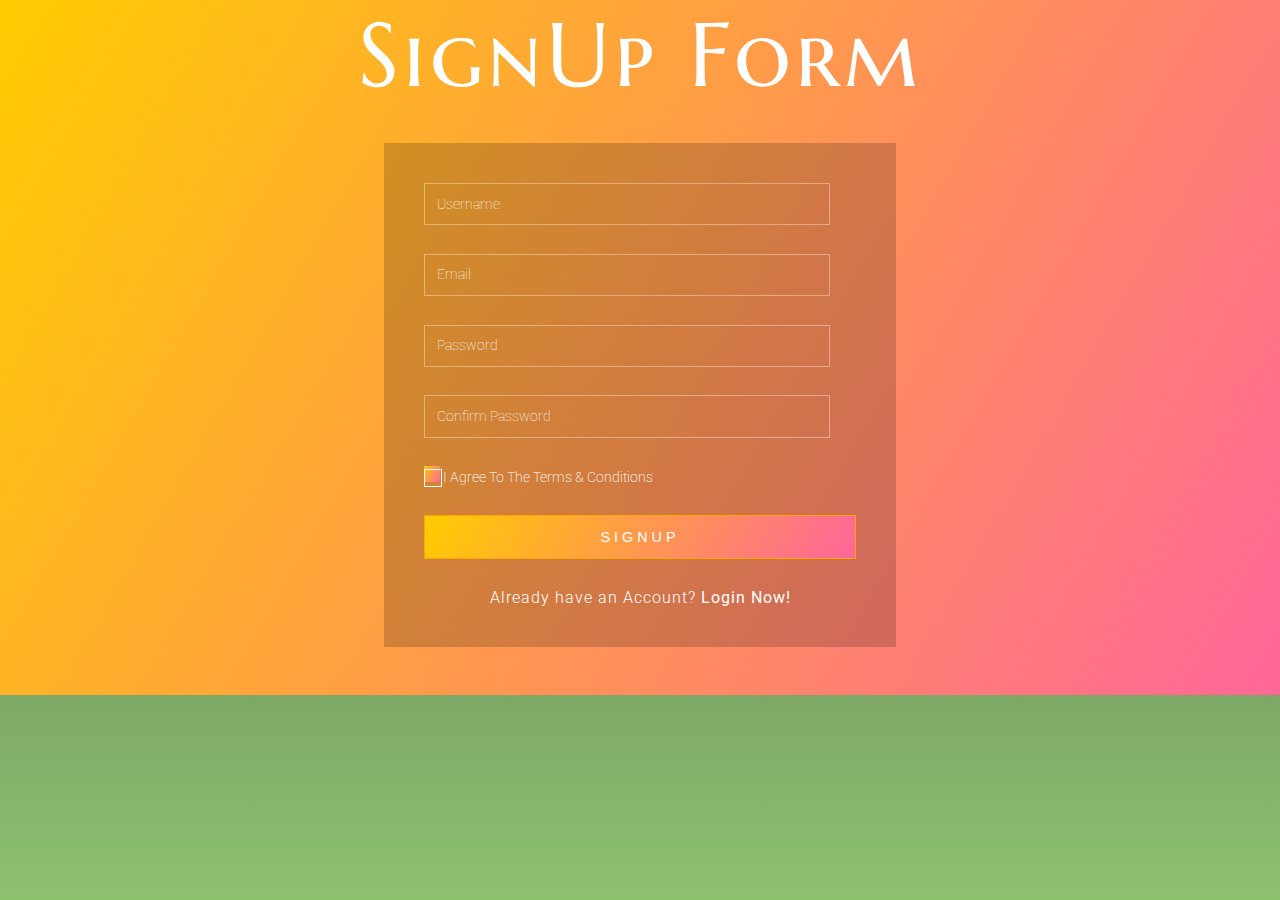
<file: public/register.html>
<!DOCTYPE html>
<html>
<head>
<title>Creative Colorlib SignUp Form</title>
<meta name="viewport" content="width=device-width, initial-scale=1">
<meta http-equiv="Content-Type" content="text/html; charset=utf-8" />
<script type="application/x-javascript"> addEventListener("load", function() { setTimeout(hideURLbar, 0); }, false); function hideURLbar(){ window.scrollTo(0,1); } </script>

<link href="css/register.css" rel="stylesheet" type="text/css" media="all" />
<link rel="stylesheet" href="css/style.css" />

<link href="//fonts.googleapis.com/css?family=Roboto:300,300i,400,400i,700,700i" rel="stylesheet">

</head>
<body>
	<div class="main-w3layouts wrapper registration-form">
		<h1 style="margin-top: -50px;">SignUp Form</h1>
		<div class="main-agileinfo">
			<div class="agileits-top">
				<form action="/register" method="post" >
					<input class="text" type="text" name="username" placeholder="Username" required>
					<input class="text email" type="email" name="email" placeholder="Email" required>
					<input class="text" type="password" name="password" placeholder="Password" required>
					<input class="text w3lpass" type="password" name="confirmpassword" placeholder="Confirm Password" required>
					<div class="wthree-text">
						<label class="anim">
							<input type="checkbox" class="checkbox" style="background: linear-gradient(120deg,#ffcc00, #ff6699);" required>
							<span>I Agree To The Terms & Conditions</span>
						</label>
						<div class="clear"> </div>
					</div>
					<input type="submit" style="background: linear-gradient(120deg,#ffcc00, #ff6699);border:1px solid orange" value="SIGNUP">
				</form>
				<p>Already have an Account? <a href="/login"> Login Now!</a></p>
			</div>
		</div>
		
		
		
	</div>
	
</body>
</html>
</file>
<file: public/css/style.css>
@import url("https://fonts.googleapis.com/css2?family=Marcellus+SC&display=swap");

* {
  margin: 0;
  padding: 0;
  box-sizing: border-box;
}

/* CSS for navigation bar */
nav {
  background-color: #ffffff;
  color: rgb(0, 0, 0);
  /* padding: 10px 20px; */
  display: flex;
  /* justify-content: space-between;
    align-items: center; */
  height: 60px;
  width: 100%;
  /* border-bottom: 1px solid rgb(198, 198, 198); */
}

.UL1 {
  width: 35%;
  /* background-color: aqua; */
  display: flex;
  justify-content: center;
  align-items: center;
  font-family: "Segoe UI", Tahoma, Geneva, Verdana, sans-serif;
  font-size: 20px;
}

.UL1 a {
  color: orange;
}

.logo {
  width: 30%;
  /* height: 60px; */
  /* background-color: rgb(255, 0, 221); */
  display: flex;
  justify-content: center;
}

.logo img {
  height: 300px;
  margin-top: -120px;
}

.UL2 {
  width: 35%;
  /* background-color: aqua; */
  display: flex;
  justify-content: center;
  align-items: center;
}

.login {
  height: 40px;
  margin-left: 40px;
  width: 100px;
  display: flex;
  justify-content: center;
  align-items: center;
  font-family: "Segoe UI", Tahoma, Geneva, Verdana, sans-serif;
  font-size: 18px;
  border-radius: 50px;
  color: white;
  background: linear-gradient(90deg, rgb(255, 81, 0), orange);
}

.login a{
  color: white;
}

.signup {
  height: 40px;
  margin-left: 40px;
  width: 100px;
  display: flex;
  justify-content: center;
  align-items: center;
  font-family: "Segoe UI", Tahoma, Geneva, Verdana, sans-serif;
  font-size: 18px;
  border-radius: 50px;
  color: white;
  background: linear-gradient(90deg, rgb(255, 81, 0), orange);
}

.signup a{
  color: white;
}

ul {
  list-style-type: none;
  margin: 0;
  padding: 0;
  display: flex;
}
li {
  margin-left: 20px;
}
li:first-child {
  margin-left: 0;
}
a {
  color: rgb(0, 0, 0);
  text-decoration: none;
}

/* /////////////////////////////////////////////////////////////////////////// */

.banner {
  height: 350px;
  /* background-color: aqua; */
  line-height: 0.7;
}

h1 {
  /* font-family: "Mona Sans", "Helvetica Neue", Helvetica, Arial, sans-serif; */
  /* font-family: "Sixtyfour", sans-serif; */
  /* font-family: "Bungee", sans-serif; */
  /* font-family: "Voltaire", sans-serif; */
  /* font-family: "Bruno Ace", sans-serif; */
  font-family: "Marcellus SC", serif;
  display: flex;
  justify-content: center;
  margin-top: 30px;
  font-size: 90px;
}

.arow1 {
  /* height: 200px; */
  margin: -140px 0px 0px 250px;
}

.arow2 {
  /* height: 200px; */
  margin: -50px 0px 0px 1100px;
}

h2 {
  font-family: "Segoe UI", Tahoma, Geneva, Verdana, sans-serif;
  display: flex;
  justify-content: center;
  margin-top: 0px;
  /* font-size: 90px; */
}

.buttonn {
  margin: 30px 650px;
  display: flex;
  justify-content: center;
  align-items: center;
  height: 40px;
  width: 200px;
  font-family: "Segoe UI", Tahoma, Geneva, Verdana, sans-serif;
  font-size: 18px;
  border-radius: 50px;
  color: white;
  background: linear-gradient(90deg, rgb(255, 81, 0), orange);
}

/* .vid {
  height: 550px;
  width: 950px;
  border: 13px solid black;
  margin-left: 290px;
  border-radius: 40px;
  display: flex;
  background: linear-gradient(90deg, rgb(252, 217, 201), orange);
} */

.vid {
  position: relative; /* Add relative positioning */
  height: 550px;
  width: 950px;
  border: 13px solid black;
  margin-left: 290px;
  border-radius: 40px;
  display: flex;
  overflow: hidden;
}

.video {
  position: absolute; /* Add absolute positioning */
  top: 0;
  left: 0;
  width: 100%;
  height: 540px;
  margin-top: 0px;
  object-fit: cover;
  z-index: -1; /* Set z-index to be behind other content */
}

.v1 {
  /* background-color: aquamarine; */
  width: 280px;
  height: 474px;
}

.v1 h5 {
  padding: 30px 25px 10px 25px;
  font-size: 30px;
  font-family: "Trebuchet MS", "Lucida Sans Unicode", "Lucida Grande",
    "Lucida Sans", Arial, sans-serif;
}

.profile1 {
  position: relative; /* Add relative positioning */
  height: 100px;
  width: 100px;
  border-radius: 20px;
  margin: 10px 10px 15px 30px;
  overflow: hidden;
}

.profile1 img {
  height: 100%;
  width: 100%;
  object-fit: cover;
}

.cir1 {
  position: absolute; /* Add absolute positioning */
  top: 1; /* Adjust positioning */
  left: 5; /* Adjust positioning */
  height: 30px;
  width: 30px;
  background-color: #ffffff;
  /* border: 1px solid black; */
  border-radius: 50%;
  margin: -35px 10px 10px 110px;
  font-size: 10px;
  display: flex;
  justify-content: center;
  align-items: center;
  z-index: 18;
}

.cir1:hover {
  background-color: rgba(82, 80, 80, 0.288);
  color: red;
}

.ico {
  display: flex;
  margin-top: 20px;
}

.ico1 {
  height: 54px;
  width: 54px;
  /* border: 1px solid black; */
  border-radius: 50%;
  margin: 10px 10px 0px 30px;
  background-color: red;
  color: white;
  font-size: 25px;
  display: flex;
  justify-content: center;
  align-items: center;
  rotate: 135deg;
}

.ico1:hover {
  background-color: rgba(82, 80, 80, 0.288);
}

.ico2 {
  height: 54px;
  width: 54px;
  /* border: 1px solid black; */
  background-color: rgb(255, 255, 255);
  border-radius: 50%;
  margin: 10px 10px 10px 0px;
  font-size: 25px;
  display: flex;
  justify-content: center;
  align-items: center;
}

.ico2:hover {
  background-color: rgba(82, 80, 80, 0.288);
  color: #ffffff;
}

.v2 {
  /* background-color: rgb(255, 0, 0); */
  width: 350px;
  height: 474px;
}

.v3 {
  /* background-color: rgb(208, 255, 0); */
  width: 294px;
  height: 474px;
}

.v3 h5 {
  padding: 30px 25px 10px 30px;
  font-size: 30px;
  font-family: "Trebuchet MS", "Lucida Sans Unicode", "Lucida Grande",
    "Lucida Sans", Arial, sans-serif;
}

.chats {
  display: flex;
}

.chats1 {
  height: 400px;
  width: 100px;
  /* background-color: aqua; */
}

.cprof1 {
  height: 55px;
  width: 55px;
  border-radius: 50%;
  overflow: hidden;
  /* margin-left: 30px; */
  margin: 10px 10px 10px 30px;
}

.cprof1 img {
  height: 100%;
  width: 100%;
  object-fit: cover;
}

.chats2 {
  height: 400px;
  width: 100px;
  /* background-color: aqua; */
}

.ctext1 {
  height: 55px;
  width: 170px;
  /* border-radius: 25% 25% 25% 25% / 30% 35% 30% 0%; */
  border-top-left-radius: 20px;
  border-top-right-radius: 20px;
  border-bottom-right-radius: 20px;
  background-color: white;
  margin: 5px 10px 10px 0px;
  padding: 5px;
  font-family: "Segoe UI", Tahoma, Geneva, Verdana, sans-serif;
}

.ctext2 {
  height: 75px;
  width: 170px;
  /* border-radius: 25% 25% 25% 25% / 30% 35% 30% 0%; */
  border-top-left-radius: 20px;
  border-top-right-radius: 20px;
  border-bottom-right-radius: 20px;
  background-color: white;
  margin: 5px 10px 10px 0px;
  padding: 5px;
  font-family: "Segoe UI", Tahoma, Geneva, Verdana, sans-serif;
}

.botchat {
  height: 55px;
  width: 225px;
  /* border-radius: 25% 25% 25% 25% / 30% 35% 30% 0%; */
  border-top-left-radius: 20px;
  border-top-right-radius: 20px;
  border-bottom-left-radius: 20px;
  background-color: white;
  margin: 5px 10px 10px -60px;
  padding: 5px 0px 5px 8px;
  font-family: "Segoe UI", Tahoma, Geneva, Verdana, sans-serif;
}

.typehere {
  height: 60px;
  width: 230px;
  /* border-radius: 25% 25% 25% 25% / 30% 35% 30% 0%; */
  /* border-top-left-radius: 20px;
  border-top-right-radius: 20px;
  border-bottom-right-radius: 20px; */
  border-radius: 10px;
  background-color: white;
  margin: 5px 10px 10px -60px;
  padding: 5px;
  font-family: "Segoe UI", Tahoma, Geneva, Verdana, sans-serif;
  display: flex;
  justify-content: center;
  align-items: center;
}

.typehere h5 {
  font-size: 13px;
  /* text-align: center; */
  margin-top: -20px;
  /* background-color: aqua; */
  width: 150px;
  color: rgba(0, 0, 0, 0.438);
}

.paperpin i {
  font-size: 25px;
  /* background-color: aqua; */
}

.sendhere i {
  /* height: 45px;
  width: 45px;
  border-radius: 50%; */
  /* background-color: orange; */
  /* margin-left: 150px; */
  color: orange;
  font-size: 45px;
}
/* //////////////////////////////////////////////////////////// */

@keyframes moveUpDown {
  0% {
    transform: translateY(0);
  }
  50% {
    transform: translateY(-5mm); /* Move up by 5mm */
  }
  100% {
    transform: translateY(0);
  }
}

/* Adjust the properties as needed */
.moving-image {
  width: 100px; /* Adjust width as needed */
  height: 100px; /* Adjust height as needed */
  animation: moveUpDown 2s infinite; /* Adjust animation duration as needed */
}

/* Optional: Style the image */
.moving-image img {
  width: 100%;
  height: 100%;
  object-fit: cover; /* Adjust as needed */
}
.mi1 {
  height: 150px;
  width: 160px;
  margin: -720px 0px 500px 250px;
}
.mi2 {
  height: 150px;
  width: 160px;
  margin: -800px 0px 500px 1250px;
}
.mi3 {
  height: 200px;
  width: 180px;
  margin: -200px 0px 500px 60px;
}
.mi4 {
  height: 200px;
  width: 180px;
  margin: -800px 0px 500px 1260px;
}
/* ////////////////////////////////About-app///////////////////////////////////// */

.gradient-text {
  background-image: linear-gradient(to right, #ffcc00, #ff6699);
  -webkit-background-clip: text;
  -webkit-text-fill-color: transparent;
}

.about-app {
  margin-top: 700px;
  height: 700px;
  width: 100%;
  /* background-color: aquamarine; */
}

.about-app h2 {
  line-height: 1.1;
  font-family: "Marcellus SC", serif;
  font-size: 60px;
  /* display: flex; */
}

.about-header-img{
  height: 50px;
  width: 50px;
  background-color: #0a0a0a;
  border-radius: 30px;
  margin: -138px 0px 0px 1040px;
}

.about-header-img i{
  display: flex;
  justify-content: center;
  padding-top: 4px;
  font-size: 40px;
  color: white;

}
.about-header-img2{
  height: 50px;
  width: 130px;
  background: linear-gradient(120deg,#ffcc00, #ff6699);
  border-radius: 30px;
  margin: -50px 0px 0px 1100px;
}

.about-header-img2 h3{
  display: flex;
  justify-content: center;
  padding-top: 8px;
  font-size: 30px;
  color: rgb(0, 0, 0);

}
.main-app{
  display: flex;
  margin-left: 280px;
  width: 970px;
  height: 500px;
  margin-top: 80px;
  /* background-color: #ff6699; */
}

.app1{
  width: 250px;
  height: 100%;
  /* background-color: #ffcc00; */
}
.app1-box1{
  margin-top: 10px;
  height: 240px;
  width: 100%;
  background-color: #ffffff;
  border: 10px solid black;
  border-radius:80px 10px 80px 10px;
  overflow: hidden;
}
.app1-box1 img{
  height: 100%;
  width: 100%;
  object-fit: cover;
}
.app1-box2{
  margin-top: 20px;
  height: 240px;
  width: 100%;
  background-color: #ffffff;
  border-radius:10px 80px 10px 80px;
  overflow: hidden;
}
.app1-box2 img{
  height: 100%;
  width: 100%;
  object-fit: cover;
}
.app2{
  width: 470px;
  height: 100%;
  /* background-color: #00e1ff; */
}
.app2-main-box{
  margin: 10px 14px 0px 14px;
  height: 500px;
  width: 442px;
  border-radius: 10px;
  background-color: #ff6699;
  overflow: hidden;
}
.app2-main-box img{
  height: 100%;
  width: 100%;
  object-fit: cover;
}
.app3{
  width: 250px;
  height: 100%;
  /* background-color: #ff00ea; */
}
.app3-box1{
  margin-top: 10px;
  height: 240px;
  width: 100%;
  background-color: #ffffff;
  border-radius:10px 80px 10px 80px;
  overflow: hidden;
}
.app3-box1 img{
  height: 100%;
  width: 100%;
  object-fit: cover;
}
.app3-box2{
  margin-top: 20px;
  height: 240px;
  width: 100%;
  background-color: #ffffff;
  border: 10px solid black;
  border-radius:80px 10px 80px 10px;
  overflow: hidden;
}
.app3-box2 img{
  height: 100%;
  width: 100%;
  object-fit: cover;
}
/* ////////////////////////////////////////////servicess//////////////////////////////// */
/* h1,
h2,
h3,
h4,
h5,
h6 {}
a,
a:hover,
a:focus,
a:active {
    text-decoration: none;
    outline: none;
} */

/* a,
a:active,
a:focus {
    color: #333;
    text-decoration: none;
    transition-timing-function: ease-in-out;
    -ms-transition-timing-function: ease-in-out;
    -moz-transition-timing-function: ease-in-out;
    -webkit-transition-timing-function: ease-in-out;
    -o-transition-timing-function: ease-in-out;
    transition-duration: .2s;
    -ms-transition-duration: .2s;
    -moz-transition-duration: .2s;
    -webkit-transition-duration: .2s;
    -o-transition-duration: .2s;
} */

ul {
    margin: 0;
    padding: 0;
    list-style: none;
}
img {
max-width: 100%;
height: auto;
}
span, a, a:hover {
display: inline-block;
text-decoration: none;
color: inherit;
}
.section-head {
margin-bottom: 60px;
}
.section-head h4 {
position: relative;
padding:0;
color:#f9b219;
line-height: 1;
letter-spacing:0.3px;
font-size: 54px;
font-weight: 700;  
text-align:center;
text-transform:none;
margin-bottom:30px;
font-family: "Marcellus SC", serif;
}
.section-head h4:before {
content: '';
width: 60px;
height: 3px;
background: #f99019;
position: absolute;
left: 0px;
bottom: -10px;
right:0;  
margin:0 auto;
}
.section-head h4 span {
font-weight: 700;
padding-bottom: 5px;
color:#2f2f2f
}
p.service_text{
color:#cccccc !important;
font-size:16px;
line-height:28px;
text-align:center;    
}
.section-head p, p.awesome_line{
color:#818181;
font-size:16px;
line-height:28px;
text-align:center;  
}

.extra-text {
font-size:34px;
font-weight: 700;
color:#2f2f2f;
margin-bottom: 25px;
position:relative;
text-transform: none;
}
.extra-text::before {
content: '';
width: 60px;
height: 3px;
background: #f9aa19;
position: absolute;
left: 0px;
bottom: -10px;
right: 0;
margin: 0 auto;
}
.extra-text span {
font-weight: 700;
color:#f99f19;
}
.row{
  display: flex;
  /* justify-content: space-evenly; */
  
}
.row2{
  display: flex;
  /* justify-content: space-evenly; */
}
.item {
  height: 300px;
  width: 300px;
background: #fff;
text-align: center;
padding: 30px 25px;
-webkit-box-shadow:0 0px 25px rgba(255, 115, 1, 0.07);
box-shadow:0 0px 25px rgba(252, 200, 96, 0.258);
border-radius: 20px;
border:5px solid rgba(255, 132, 0, 0.395);
margin-bottom: 30px;
-webkit-transition: all .5s ease 0;
transition: all .5s ease 0;
transition: all 0.5s ease 0s;
}
.item h6{
  font-size: 20px;
}
.item:hover{
background:#ffc85b;
color: #0a0a0a;
box-shadow:0 8px 20px 0px rgba(0, 0, 0, 0.2);
-webkit-transition: all .5s ease 0;
transition: all .5s ease 0;
transition: all 0.5s ease 0s;
}
.registration-form{
  background: linear-gradient(120deg,#ffcc00, #ff6699);
}
.item:hover .item, .item:hover span.icon{
background: linear-gradient(120deg,#ffcc00, #ff6699);
color: #ffffff;
border-radius:10px;
-webkit-transition: all .5s ease 0;
transition: all .5s ease 0;
transition: all 0.5s ease 0s;
}
.item:hover h6, .item:hover p{
color:#fff;
-webkit-transition: all .5s ease 0;
transition: all .5s ease 0;
transition: all 0.5s ease 0s;
}
.item .icon {
font-size: 40px;
margin-bottom:25px;
color: #37ff00;   
width: 90px;
height: 90px;
line-height: 96px;
border-radius: 50px;
}
.item .feature_box_col_one{
background: linear-gradient(120deg,#ffcc00, #ff6699);
color: rgb(255, 255, 255);
}
.item .feature_box_col_two{
background:linear-gradient(120deg,#ffcc00, #ff6699);
color:#ffffff
}
.item .feature_box_col_three{
background:linear-gradient(120deg,#ffcc00, #ff6699);
color:#ffffff
}
.item .feature_box_col_four{
background:linear-gradient(120deg,#ffcc00, #ff6699);
color:#ffffff
}
.item .feature_box_col_five{
background:linear-gradient(120deg,#ffcc00, #ff6699);
color:#ffffff
}
.item .feature_box_col_six{
background:linear-gradient(120deg,#ffcc00, #ff6699);
color:#ffffff
}
.item p{
font-size:15px;
line-height:26px;
}
.item h6 {
margin-bottom:20px;
color:#2f2f2f;
}
.mission p {
margin-bottom: 10px;
font-size: 15px;
line-height: 28px;
font-weight: 500;
}
.mission i {
display: inline-block;
width: 50px;
height: 50px;
line-height: 50px;
text-align: center;
background: #f91942;
border-radius: 50%;
color: #fff;
font-size: 25px;
}
.mission .small-text {
margin-left: 10px;
font-size: 13px;
color: #666;
}
.skills {
padding-top:0px;
}
.skills .prog-item {
margin-bottom: 25px;
}
.skills .prog-item:last-child {
margin-bottom: 0;
}
.skills .prog-item p {
font-weight: 500;
font-size: 15px;
margin-bottom: 10px;
}
.skills .prog-item .skills-progress {
width: 100%;
height: 10px;
background: #e0e0e0;
border-radius:20px;
position: relative;
}
.skills .prog-item .skills-progress span {
position: absolute;
left: 0;
top: 0;
height: 100%;
background: #f91942;
width: 10%;
border-radius: 10px;
-webkit-transition: all 1s;
transition: all 1s;
}
.skills .prog-item .skills-progress span:after {
content: attr(data-value);
position: absolute;
top: -5px;
right: 0;
font-size: 10px;
font-weight:600;    
color: #fff;
background:rgba(0, 0, 0, 0.9);
padding: 3px 7px;
border-radius: 30px;
}


/* ///////////////////////////////footer////////////////////////////////// */

.footer {
  display: flex;
  justify-content: space-between;
  align-items: center;
  background-color: #ffe9db;
  padding: 20px;
}

.logoo {
  height: 50px;
  width: 200px;
  overflow: hidden;
  /* text-align: center; */
}

.logoo img {
  object-fit: cover;
  width: 100%; 
  height: 100%;
}

.copyright {
  font-size: 24px;
}

.social-icons {
  display: flex;
}

.social-icons a {
  margin-right: 10px;
  display: inline-block;
  width: 40px;
  height: 40px;
  border-radius: 50%;
  background: linear-gradient(120deg,#ffcc00, #ff6699);
  color: #fff; 
  text-align: center;
  line-height: 40px;
}

.social-icons a i {
  font-size: 25px;
  padding: 7px 0px 0px 3px;
}
</file>
<file: public/css/register.css>
/*--
Author: Colorlib
Author URL: https://colorlib.com
License: Creative Commons Attribution 3.0 Unported
License URL: http://creativecommons.org/licenses/by/3.0/
--*/
/*-- reset --*/
html, body, div, span, applet, object, iframe, h1, h2, h3, h4, h5, h6, p, blockquote, pre, a, abbr, acronym, address, big, cite, code, del, dfn, em, img, ins, kbd, q, s, samp, small, strike, strong, sub, sup, tt, var, b, u, i, dl, dt, dd, ol, nav ul, nav li, fieldset, form, label, legend, table, caption, tbody, tfoot, thead, tr, th, td, article, aside, canvas, details, embed, figure, figcaption, footer, header, hgroup, menu, nav, output, ruby, section, summary, time, mark, audio, video {
    margin: 0;
    padding: 0;
    border: 0;
    font-size: 100%;
    font: inherit;
    vertical-align: baseline;
  }
  
  article, aside, details, figcaption, figure, footer, header, hgroup, menu, nav, section {
    display: block;
  }
  
  ol, ul {
    list-style: none;
    margin: 0px;
    padding: 0px;
  }
  
  blockquote, q {
    quotes: none;
  }
  
  blockquote:before, blockquote:after, q:before, q:after {
    content: '';
    content: none;
  }
  
  table {
    border-collapse: collapse;
    border-spacing: 0;
  }
  
  /*-- start editing from here --*/
  a {
    text-decoration: none;
  }
  
  .txt-rt {
    text-align: right;
  }
  
  /* text align right */
  .txt-lt {
    text-align: left;
  }
  
  /* text align left */
  .txt-center {
    text-align: center;
  }
  
  /* text align center */
  .float-rt {
    float: right;
  }
  
  /* float right */
  .float-lt {
    float: left;
  }
  
  /* float left */
  .clear {
    clear: both;
  }
  
  /* clear float */
  .pos-relative {
    position: relative;
  }
  
  /* Position Relative */
  .pos-absolute {
    position: absolute;
  }
  
  /* Position Absolute */
  .vertical-base {
    vertical-align: baseline;
  }
  
  /* vertical align baseline */
  .vertical-top {
    vertical-align: top;
  }
  
  /* vertical align top */
  nav.vertical ul li {
    display: block;
  }
  
  /* vertical menu */
  nav.horizontal ul li {
    display: inline-block;
  }
  
  /* horizontal menu */
  img {
    max-width: 100%;
  }
  
  /*-- end reset --*/
  body {
    background: #696e67;
    /* fallback for old browsers */
    background: -webkit-linear-gradient(to top, #8DC26F, #4b5148);
    background: -moz-linear-gradient(to top, #8DC26F, #4b4f4a);
    background: -o-linear-gradient(to top, #8DC26F, #4b4f4a);
    background: linear-gradient(to top, #8DC26F, #4b4f4a);
    background-size: cover;
    background-attachment: fixed;
    font-family: 'Roboto', sans-serif;
  }
  
  h1 {
    font-size: 3em;
    text-align: center;
    color: #fff;
    font-weight: 100;
    text-transform: capitalize;
    letter-spacing: 4px;
    font-family: 'Roboto', sans-serif;
  }
  
  /*-- main --*/
  .main-w3layouts {
    padding: 3em 0 1em;
  }
  
  .main-agileinfo {
    width: 35%;
    margin: 3em auto;
    background: rgba(0, 0, 0, 0.18);
    background-size: cover;
  }
  
  .agileits-top {
    padding: 3em;
  }
  
  input[type="text"], input[type="email"], input[type="password"] {
    font-size: 0.9em;
    color: #fff;
    font-weight: 100;
    width: 94.5%;
    display: block;
    border: none;
    padding: 0.8em;
    border: solid 1px rgba(255, 255, 255, 0.37);
    -webkit-transition: all 0.3s cubic-bezier(0.64, 0.09, 0.08, 1);
    transition: all 0.3s cubic-bezier(0.64, 0.09, 0.08, 1);
    background: -webkit-linear-gradient(top, rgba(255, 255, 255, 0) 96%, #fff 4%);
    background: linear-gradient(to bottom, rgba(255, 255, 255, 0) 96%, #fff 4%);
    background-position: -800px 0;
    background-size: 100%;
    background-repeat: no-repeat;
    color: #fff;
    font-family: 'Roboto', sans-serif;
  }
  
  input.email, input.text.w3lpass {
    margin: 2em 0;
  }
  
  .text:focus, .text:valid {
    box-shadow: none;
    outline: none;
    background-position: 0 0;
  }
  
  .text:focus::-webkit-input-placeholder, .text:valid::-webkit-input-placeholder {
    color: rgba(255, 255, 255, 0.7);
    font-size: .9em;
    -webkit-transform: translateY(-30px);
    -moz-transform: translateY(-30px);
    -o-transform: translateY(-30px);
    -ms-transform: translateY(-30px);
    transform: translateY(-30px);
    visibility: visible !important;
  }
  
  ::-webkit-input-placeholder {
    color: #fff;
    font-weight: 100;
  }
  
  :-moz-placeholder {
    /* Firefox 18- */
    color: #fff;
  }
  
  ::-moz-placeholder {
    /* Firefox 19+ */
    color: #fff;
  }
  
  :-ms-input-placeholder {
    color: #fff;
  }
  
  input[type="submit"] {
    font-size: .9em;
    color: #fff;
    background: #76b852;
    outline: none;
    border: 1px solid #76b852;
    cursor: pointer;
    padding: 0.9em;
    -webkit-appearance: none;
    width: 100%;
    margin: 2em 0;
    letter-spacing: 4px;
  }
  
  input[type="submit"]:hover {
    -webkit-transition: .5s all;
    -moz-transition: .5s all;
    -o-transition: .5s all;
    -ms-transition: .5s all;
    transition: .5s all;
    background: #8DC26F;
  }
  
  .agileits-top p {
    font-size: 1em;
    color: #fff;
    text-align: center;
    letter-spacing: 1px;
    font-weight: 300;
  }
  
  .agileits-top p a {
    color: #fff;
    -webkit-transition: .5s all;
    -moz-transition: .5s all;
    transition: .5s all;
    font-weight: 400;
  }
  
  .agileits-top p a:hover {
    color: #76b852;
  }
  
  /*-- //main --*/
  /*-- checkbox --*/
  .wthree-text label {
    font-size: 0.9em;
    color: #fff;
    font-weight: 200;
    cursor: pointer;
    position: relative;
  }
  
  input.checkbox {
    background: #8DC26F;
    cursor: pointer;
    width: 1.2em;
    height: 1.2em;
  }
  
  input.checkbox:before {
    content: "";
    position: absolute;
    width: 1.2em;
    height: 1.2em;
    background: inherit;
    cursor: pointer;
  }
  
  input.checkbox:after {
    content: "";
    position: absolute;
    top: 0px;
    left: 0;
    z-index: 1;
    width: 1.2em;
    height: 1.2em;
    border: 1px solid #fff;
    -webkit-transition: .4s ease-in-out;
    -moz-transition: .4s ease-in-out;
    -o-transition: .4s ease-in-out;
    transition: .4s ease-in-out;
  }
  
  input.checkbox:checked:after {
    -webkit-transform: rotate(-45deg);
    -moz-transform: rotate(-45deg);
    -o-transform: rotate(-45deg);
    -ms-transform: rotate(-45deg);
    transform: rotate(-45deg);
    height: .5rem;
    border-color: #fff;
    border-top-color: transparent;
    border-right-color: transparent;
  }
  
  .anim input.checkbox:checked:after {
    -webkit-transform: rotate(-45deg);
    -moz-transform: rotate(-45deg);
    -o-transform: rotate(-45deg);
    -ms-transform: rotate(-45deg);
    transform: rotate(-45deg);
    height: .5rem;
    border-color: transparent;
    border-right-color: transparent;
    animation: .4s rippling .4s ease;
    animation-fill-mode: forwards;
  }
  
  @keyframes rippling {
    50% {
      border-left-color: #fff;
    }
  
    100% {
      border-bottom-color: #fff;
      border-left-color: #fff;
    }
  }
  
  /*-- //checkbox --*/
  /*-- copyright --*/
  .colorlibcopy-agile {
    margin: 2em 0 1em;
    text-align: center;
  }
  
  .colorlibcopy-agile p {
    font-size: .9em;
    color: #fff;
    line-height: 1.8em;
    letter-spacing: 1px;
    font-weight: 100;
  }
  
  .colorlibcopy-agile p a {
    color: #fff;
    transition: 0.5s all;
    -webkit-transition: 0.5s all;
    -moz-transition: 0.5s all;
    -o-transition: 0.5s all;
    -ms-transition: 0.5s all;
  }
  
  .colorlibcopy-agile p a:hover {
    color: #000;
  }
  
  /*-- //copyright --*/
  .wrapper {
    position: relative;
    overflow: hidden;
  }
  
  .colorlib-bubbles {
    position: absolute;
    top: 0;
    left: 0;
    width: 100%;
    height: 100%;
    z-index: -1;
  }
  
  .colorlib-bubbles li {
    position: absolute;
    list-style: none;
    display: block;
    width: 40px;
    height: 40px;
    background-color: rgba(255, 255, 255, 0.15);
    bottom: -160px;
    -webkit-animation: square 20s infinite;
    -moz-animation: square 250s infinite;
    -o-animation: square 20s infinite;
    -ms-animation: square 20s infinite;
    animation: square 20s infinite;
    -webkit-transition-timing-function: linear;
    -moz-transition-timing-function: linear;
    -o-transition-timing-function: linear;
    -ms-transition-timing-function: linear;
    transition-timing-function: linear;
    -webkit-border-radius: 50%;
    -moz-border-radius: 50%;
    -o-border-radius: 50%;
    -ms-border-radius: 50%;
    border-radius: 50%;
  }
  
  .colorlib-bubbles li:nth-child(1) {
    left: 10%;
  }
  
  .colorlib-bubbles li:nth-child(2) {
    left: 20%;
    width: 80px;
    height: 80px;
    -webkit-animation-delay: 2s;
    -moz-animation-delay: 2s;
    -o-animation-delay: 2s;
    -ms-animation-delay: 2s;
    animation-delay: 2s;
    -webkit-animation-duration: 17s;
    -moz-animation-duration: 17s;
    -o-animation-duration: 17s;
    animation-duration: 17s;
  }
  
  .colorlib-bubbles li:nth-child(3) {
    left: 25%;
    -webkit-animation-delay: 4s;
    -moz-animation-delay: 4s;
    -o-animation-delay: 4s;
    -ms-animation-delay: 4s;
    animation-delay: 4s;
  }
  
  .colorlib-bubbles li:nth-child(4) {
    left: 40%;
    width: 60px;
    height: 60px;
    -webkit-animation-duration: 22s;
    -moz-animation-duration: 22s;
    -o-animation-duration: 22s;
    -ms-animation-duration: 22s;
    animation-duration: 22s;
    background-color: rgba(255, 255, 255, 0.25);
  }
  
  .colorlib-bubbles li:nth-child(5) {
    left: 70%;
  }
  
  .colorlib-bubbles li:nth-child(6) {
    left: 80%;
    width: 120px;
    height: 120px;
    -webkit-animation-delay: 3s;
    -moz-animation-delay: 3s;
    -o-animation-delay: 3s;
    -ms-animation-delay: 3s;
    animation-delay: 3s;
    background-color: rgba(255, 255, 255, 0.2);
  }
  
  .colorlib-bubbles li:nth-child(7) {
    left: 32%;
    width: 160px;
    height: 160px;
    -webkit-animation-delay: 7s;
    -moz-animation-delay: 7s;
    -o-animation-delay: 7s;
    -ms-animation-delay: 7s;
    animation-delay: 7s;
  }
  
  .colorlib-bubbles li:nth-child(8) {
    left: 55%;
    width: 20px;
    height: 20px;
    -webkit-animation-delay: 15s;
    -moz-animation-delay: 15s;
    animation-delay: 15s;
    -webkit-animation-duration: 40s;
    -moz-animation-duration: 40s;
    animation-duration: 40s;
  }
  
  .colorlib-bubbles li:nth-child(9) {
    left: 25%;
    width: 10px;
    height: 10px;
    -webkit-animation-delay: 2s;
    animation-delay: 2s;
    -webkit-animation-duration: 40s;
    animation-duration: 40s;
    background-color: rgba(255, 255, 255, 0.3);
  }
  
  .colorlib-bubbles li:nth-child(10) {
    left: 90%;
    width: 160px;
    height: 160px;
    -webkit-animation-delay: 11s;
    animation-delay: 11s;
  }
  
  @-webkit-keyframes square {
    0% {
      -webkit-transform: translateY(0);
      -moz-transform: translateY(0);
      -o-transform: translateY(0);
      -ms-transform: translateY(0);
      transform: translateY(0);
    }
  
    100% {
      -webkit-transform: translateY(-700px) rotate(600deg);
      -moz-transform: translateY(-700px) rotate(600deg);
      -o-transform: translateY(-700px) rotate(600deg);
      -ms-transform: translateY(-700px) rotate(600deg);
      transform: translateY(-700px) rotate(600deg);
    }
  }
  
  @keyframes square {
    0% {
      -webkit-transform: translateY(0);
      -moz-transform: translateY(0);
      -o-transform: translateY(0);
      -ms-transform: translateY(0);
      transform: translateY(0);
    }
  
    100% {
      -webkit-transform: translateY(-700px) rotate(600deg);
      -moz-transform: translateY(-700px) rotate(600deg);
      -o-transform: translateY(-700px) rotate(600deg);
      -ms-transform: translateY(-700px) rotate(600deg);
      transform: translateY(-700px) rotate(600deg);
    }
  }
  
  /*-- responsive-design --*/
  @media(max-width:1440px) {
    input[type="text"], input[type="email"], input[type="password"] {
      width: 94%;
    }
  }
  
  @media(max-width:1366px) {
    h1 {
      font-size: 2.6em;
    }
  
    .agileits-top {
      padding: 2.5em;
    }
  
    .main-agileinfo {
      margin: 2em auto;
    }
  
    .main-agileinfo {
      width: 36%;
    }
  }
  
  @media(max-width:1280px) {
    .main-agileinfo {
      width: 40%;
    }
  }
  
  @media(max-width:1080px) {
    .main-agileinfo {
      width: 46%;
    }
  }
  
  @media(max-width:1024px) {
    .main-agileinfo {
      width: 49%;
    }
  }
  
  @media(max-width:991px) {
    h1 {
      font-size: 2.4em;
    }
  
    .main-w3layouts {
      padding: 2em 0 1em;
    }
  }
  
  @media(max-width:900px) {
    .main-agileinfo {
      width: 58%;
    }
  
    input[type="text"], input[type="email"], input[type="password"] {
      width: 93%;
    }
  }
  
  @media(max-width:800px) {
    h1 {
      font-size: 2.2em;
    }
  }
  
  @media(max-width:736px) {
    .main-agileinfo {
      width: 62%;
    }
  }
  
  @media(max-width:667px) {
    .main-agileinfo {
      width: 67%;
    }
  }
  
  @media(max-width:600px) {
    .agileits-top {
      padding: 2.2em;
    }
  
    input.email, input.text.w3lpass {
      margin: 1.5em 0;
    }
  
    input[type="submit"] {
      margin: 2em 0;
    }
  
    h1 {
      font-size: 2em;
      letter-spacing: 3px;
    }
  }
  
  @media(max-width:568px) {
    .main-agileinfo {
      width: 75%;
    }
  
    .colorlibcopy-agile p {
      padding: 0 2em;
    }
  }
  
  @media(max-width:480px) {
    h1 {
      font-size: 1.8em;
      letter-spacing: 3px;
    }
  
    .agileits-top {
      padding: 1.8em;
    }
  
    input[type="text"], input[type="email"], input[type="password"] {
      width: 91%;
    }
  
    .agileits-top p {
      font-size: 0.9em;
    }
  }
  
  @media(max-width:414px) {
    h1 {
      font-size: 1.8em;
      letter-spacing: 2px;
    }
  
    .main-agileinfo {
      width: 85%;
      margin: 1.5em auto;
    }
  
    .text:focus, .text:valid {
      background-position: 0 0px;
    }
  
    .wthree-text ul li, .wthree-text ul li:nth-child(2) {
      display: block;
      float: none;
    }
  
    .wthree-text ul li:nth-child(2) {
      margin-top: 1.5em;
    }
  
    input[type="submit"] {
      margin: 2em 0 1.5em;
      letter-spacing: 3px;
    }
  
    input[type="submit"] {
      margin: 2em 0 1.5em;
    }
  
    .colorlibcopy-agile {
      margin: 1em 0 1em;
    }
  }
  
  @media(max-width:384px) {
    .main-agileinfo {
      width: 88%;
    }
  
    .colorlibcopy-agile p {
      padding: 0 1em;
    }
  }
  
  @media(max-width:375px) {
    .agileits-top p {
      letter-spacing: 0px;
    }
  }
  
  @media(max-width:320px) {
    .main-w3layouts {
      padding: 1.5em 0 0;
    }
  
    .agileits-top {
      padding: 1.2em;
    }
  
    .colorlibcopy-agile {
      margin: 0 0 1em;
    }
  
    input[type="text"], input[type="email"], input[type="password"] {
      width: 89.5%;
      font-size: 0.85em;
    }
  
    h1 {
      font-size: 1.7em;
      letter-spacing: 0px;
    }
  
    .main-agileinfo {
      width: 92%;
      margin: 1em auto;
    }
  
    .text:focus, .text:valid {
      background-position: 0 0px;
    }
  
    input[type="submit"] {
      margin: 1.5em 0;
      padding: 0.8em;
      font-size: .85em;
    }
  
    .colorlibcopy-agile p {
      font-size: .85em;
    }
  
    .wthree-text label {
      font-size: 0.85em;
    }
  
    .main-w3layouts {
      padding: 1em 0 0;
    }
  }
</file>
